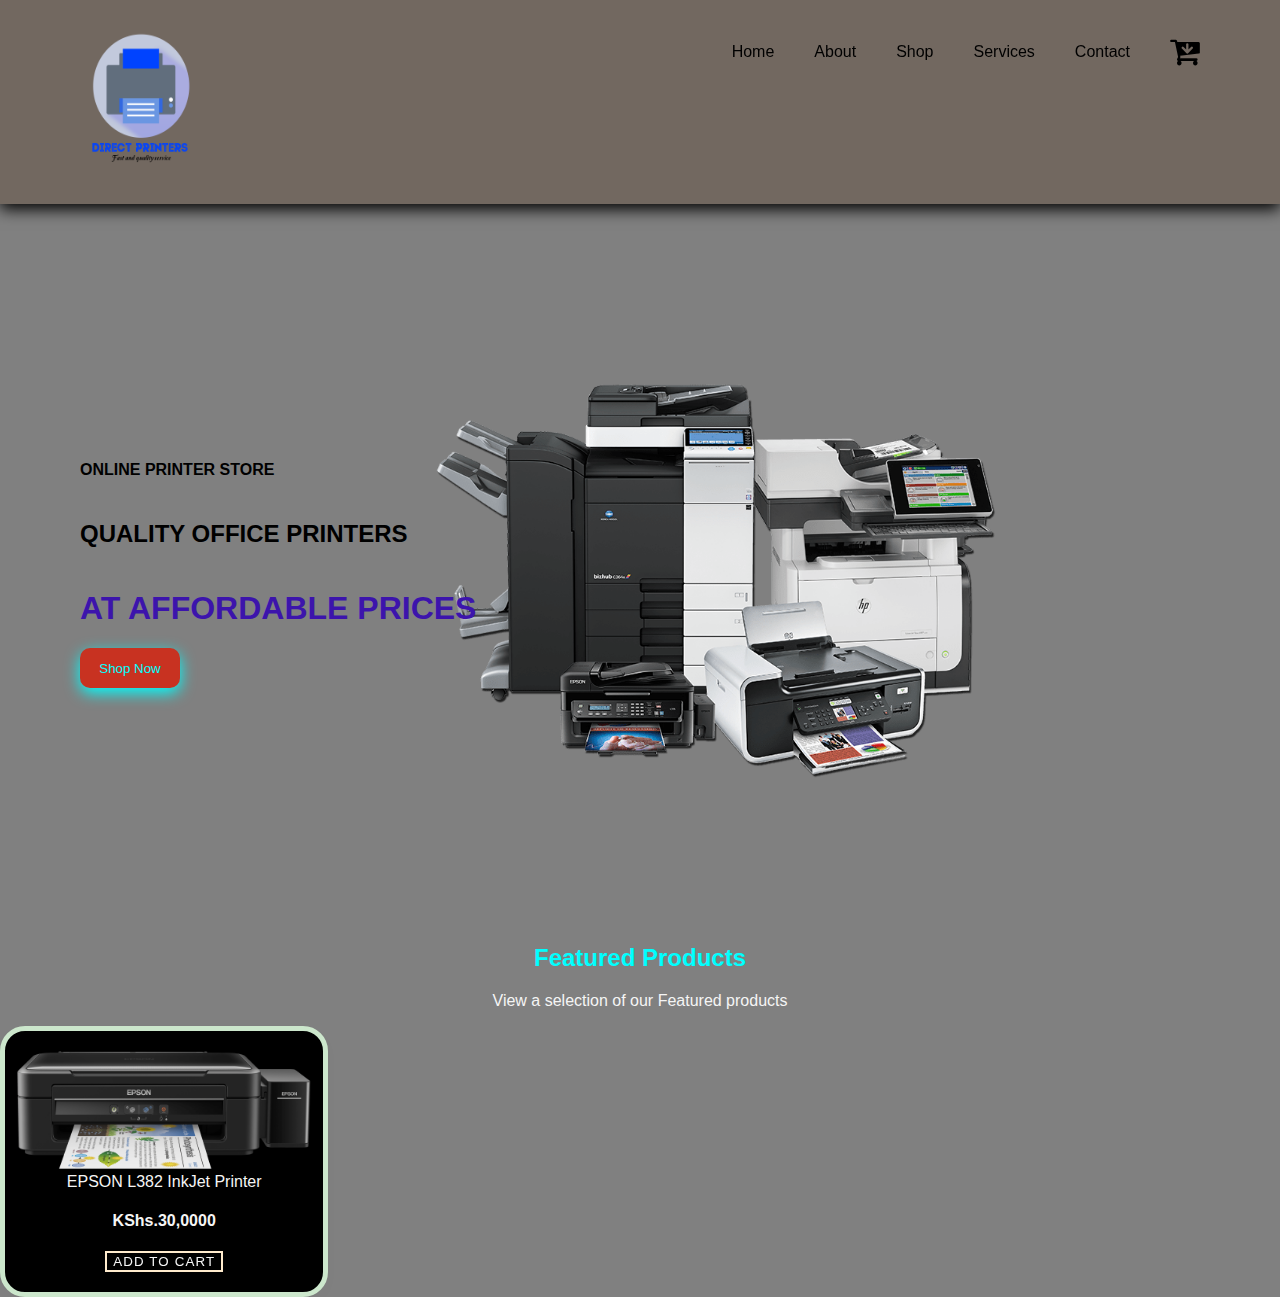
<file: index.html>
<!DOCTYPE html>
<html lang="en">
<head>
    <meta charset="UTF-8">
    <meta http-equiv="X-UA-Compatible" content="IE=edge">
    <meta name="viewport" content="width=device-width, initial-scale=1.0">
    <title>Direct Printers</title>
    <link rel="stylesheet" href="style.css">
    <link rel="stylesheet" href="https://cdnjs.cloudflare.com/ajax/libs/font-awesome/4.7.0/css/font-awesome.min.css">
    <link rel="stylesheet" href="styleaddtocart.css">
    
    
</head>
<body id="section">
    <section id="header">
        <a href="#"><img src="imgs/Direct Printers Logo.png" height="160" width="160"class="logo" alt=""></a>

        <div>
            
            <ul id="navbar">
                <li><a href="index.html">Home</a></li>
                <li><a href="About.html">About</a></li>
                <li><a href="Shop.html">Shop</a></li>
                <li><a href="Services.html">Services</a></li>
                <li><a href="Contact.html">Contact</a></li> 
                <li><a href="cart.html"><i class="fa fa-cart-arrow-down fa-2x" aria-hidden="true"></i></a></li>
 
                
            </ul>
        </div>



        
    </section>

    <section id="hero">
        <h4>ONLINE PRINTER STORE</h4>
        <h2>QUALITY OFFICE PRINTERS</h2>
        <h1>AT AFFORDABLE PRICES</h1>
        <div class="container">
            <a href="imgs/shop now.png"><button class="btn-1">Shop Now</button></a>
        </div>
    </section>

    <section id="products1" class="section-p1">
        <h2>Featured Products</h2>
        <P>View a selection of our Featured products</P>
        <div class="pro-container">
            <div class="pro">  
                <img src="products imgs/EPSON-L382-InkJet-Printer.png" alt="">
                <div class="des">
                    <span>EPSON L382 InkJet Printer</span>
                    <div class="star">
                       
                    </div>
                    <h4>KShs.30,0000</h4>
                    

                    <a href="imgs/office-automation.png"><button class="button-hover-addcart button"><span>Add to cart</span><i class="fa fa-shopping-cart"></i></button></a>
                  



                </div>
            </div>
        </div>
    </section>

    



    
        

   
 
</body>
</html>
</file>
<file: style.css>
#section{
    background-color:#808080;
    margin: 0;
    padding: 0;
    overflow-x:hidden;
}

#header{
    display: flex;
    justify-content: space-between;
    background-color: #726860;
    padding: 20px 60px;
    box-shadow: 0 5px 15px;
    position:sticky;
    top: 0;
    left: 0;
    
}

#navbar{
    display: flex;
    align-items: center;
    justify-content: center;
    
   
}

#navbar li{
    padding: 0px 20px;
    list-style: none;
}

#navbar a{
    font-size: 15;
    text-decoration: none;
    font-family: 'Lucida Sans', 'Lucida Sans Regular', 'Lucida Grande', 'Lucida Sans Unicode', Geneva, Verdana, sans-serif;
    color: #000000;
    transition: 0.4s ease;
}

#navbar li a:hover{
    color: #f5f5f5;
}

#cart-arrow-down a:hover{
    color: #f5f5f5;

}



#hero{
    background-image: url("imgs/office-automation.png");
    width: 100%;
    height: 80vh;
    background-repeat: no-repeat;
    background-position: center;
    background-size: 40%;
    padding: 0 80px;
    display: flex;
    flex-direction: column;
    align-items: flex-start;
    justify-content: center;
    font-family: 'Lucida Sans', 'Lucida Sans Regular', 'Lucida Grande', 'Lucida Sans Unicode', Geneva, Verdana, sans-serif;
    

}
#hero h1{
    color: #3c14ac;
}


.btn-1 {
    width: 100px;
    height: 40px;
    border: none;
    color:#00FFFF;
    background-color: #c83221;
    border-radius: 10px;
    box-shadow: 0 5px 15px;
    transition: ease-out  0.3s;
    cursor: pointer;
    font-family: 'Segoe UI', Tahoma, Geneva, Verdana, sans-serif;
    
}

#products1{
    text-align: center;
    font-family: 'Lucida Sans', 'Lucida Sans Regular', 'Lucida Grande', 'Lucida Sans Unicode', Geneva, Verdana, sans-serif;
    color: #f5f5f5;
    
}

#products1 h2{
    color: #00ffff;
    
}



#products1 .pro{
    width: 23%;
    min-width: 250px;
    padding: 20px 12px;
    border: 5px solid #cce7cc;
    border-radius: 25px;
    cursor: pointer;
    box-shadow: 0px 5px 15px rgba(0, 0, 0, 0.02);
    background-color: #000000;

}

#products1 .pro img{
    width: 100%;
    border-radius: 20px;
    
    
}
</file>
<file: styleaddtocart.css>
.button-hover-addcart {
    border: 2px solid #ffebcd;
    background: transparent;
    color: #f5f5f5;
    text-transform: uppercase;
    overflow: hidden;
    letter-spacing: 0.07rem;
    transition: all 0.2s ease-in-out;
    position: relative;
    cursor: pointer;
  }
  
  .button-hover-addcart span {
    transition: all 0.2s ease-in-out;
  }
  
  .button-hover-addcart .fa {
    position: absolute;
    font-size: 1.2rem;
    top: 50%;
    -webkit-transform: translateY(-50%);
        -ms-transform: translateY(-50%);
            transform: translateY(-50%);
    color: #1779ba;
    right: -20px;
    transition: 0.4s right cubic-bezier(0.38, 0.6, 0.48, 1);
  }
  
  .button-hover-addcart:hover {
    border-color: #1779ba;
    background: transparent;
    transition: border-color 0.2s;
  }
  
  .button-hover-addcart:hover span {
    margin-right: 20px;
    color: #1779ba;
  }
  
  .button-hover-addcart:hover .fa {
    right: 12px;
  }
</file>
